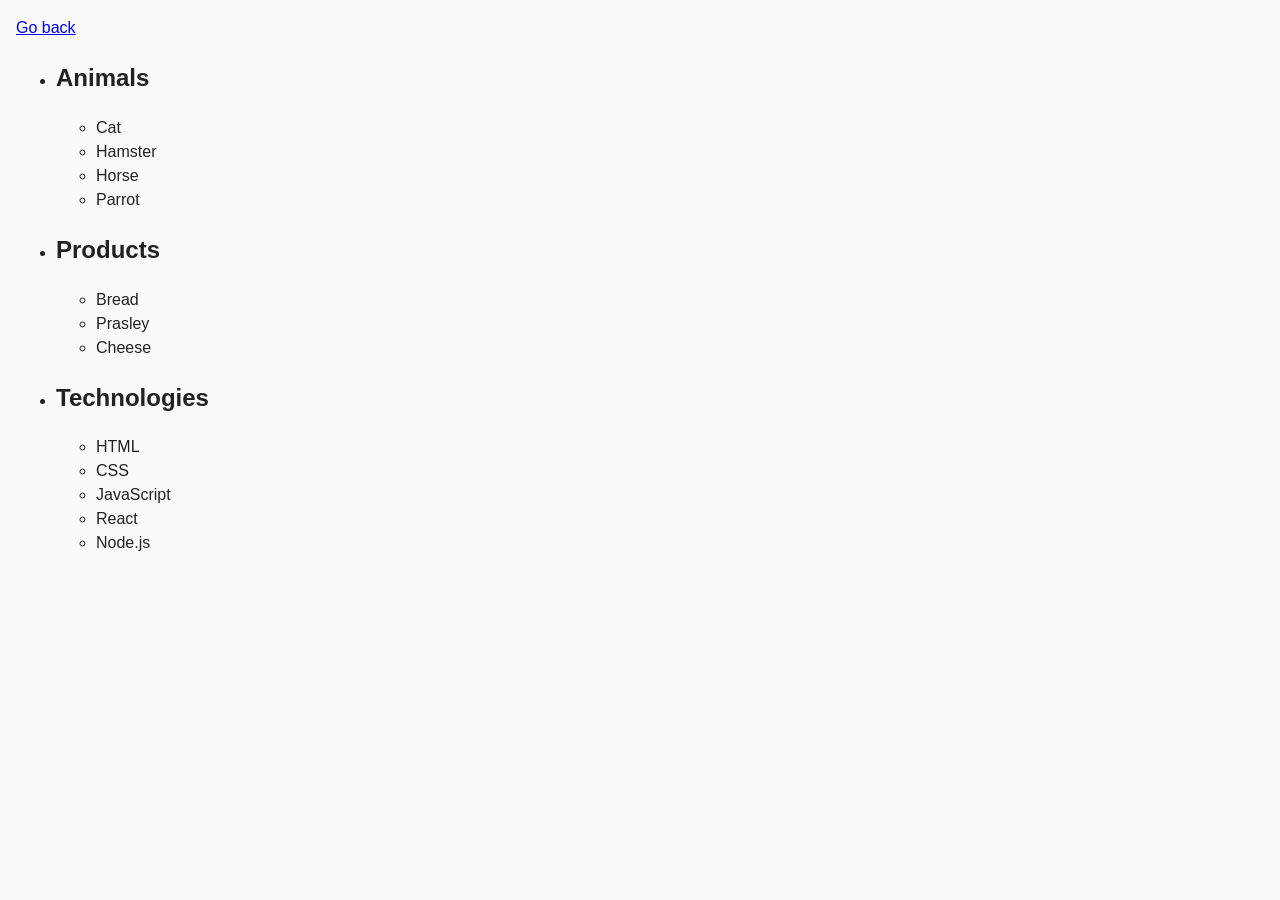
<file: task-01.html>
<!DOCTYPE html>
<html lang="ru">
  <head>
    <meta charset="UTF-8" />
    <meta http-equiv="X-UA-Compatible" content="IE=edge" />
    <meta name="viewport" content="width=device-width, initial-scale=1.0" />
    <title>Task 1</title>
    <link rel="stylesheet" href="css/common.css" />
  </head>
  <body>
    <p><a href="index.html">Go back</a></p>

    <ul id="categories">
      <li class="item">
        <h2>Animals</h2>

        <ul>
          <li>Cat</li>
          <li>Hamster</li>
          <li>Horse</li>
          <li>Parrot</li>
        </ul>
      </li>
      <li class="item">
        <h2>Products</h2>

        <ul>
          <li>Bread</li>
          <li>Prasley</li>
          <li>Cheese</li>
        </ul>
      </li>
      <li class="item">
        <h2>Technologies</h2>

        <ul>
          <li>HTML</li>
          <li>CSS</li>
          <li>JavaScript</li>
          <li>React</li>
          <li>Node.js</li>
        </ul>
      </li>
    </ul>

    <script src="js/task-01.js" type="module"></script>
  </body>
</html>
</file>
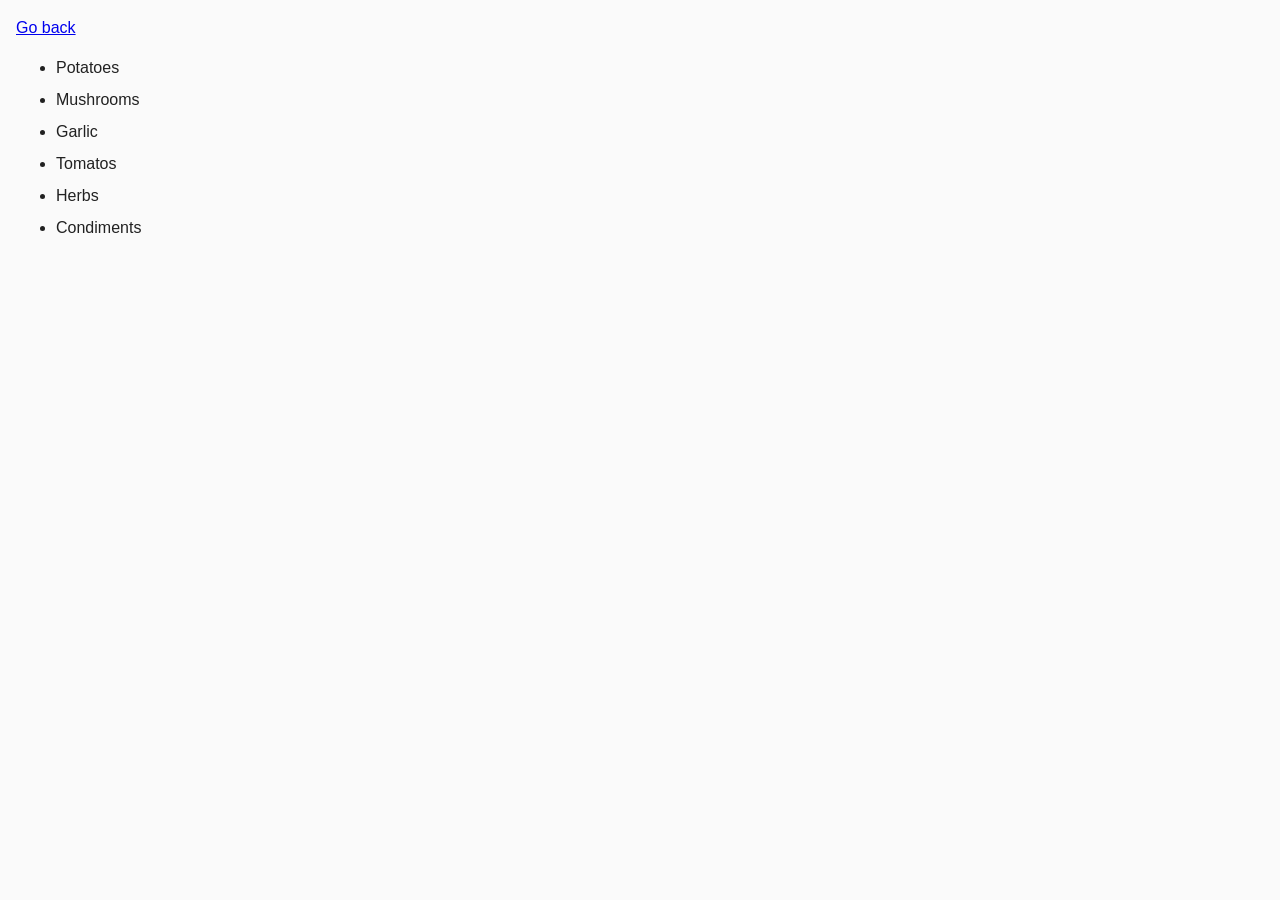
<file: task-02.html>
<!DOCTYPE html>
<html lang="ru">
  <head>
    <meta charset="UTF-8" />
    <meta http-equiv="X-UA-Compatible" content="IE=edge" />
    <meta name="viewport" content="width=device-width, initial-scale=1.0" />
    <title>Task 2</title>
    <link rel="stylesheet" href="css/common.css" />
    <style>
      .item {
        font-weight: 500;
      }

      .item:not(:last-child) {
        margin-bottom: 8px;
      }
    </style>
  </head>
  <body>
    <p><a href="index.html">Go back</a></p>

    <ul id="ingredients"></ul>

    <script src="js/task-02.js" type="module"></script>
  </body>
</html>
</file>
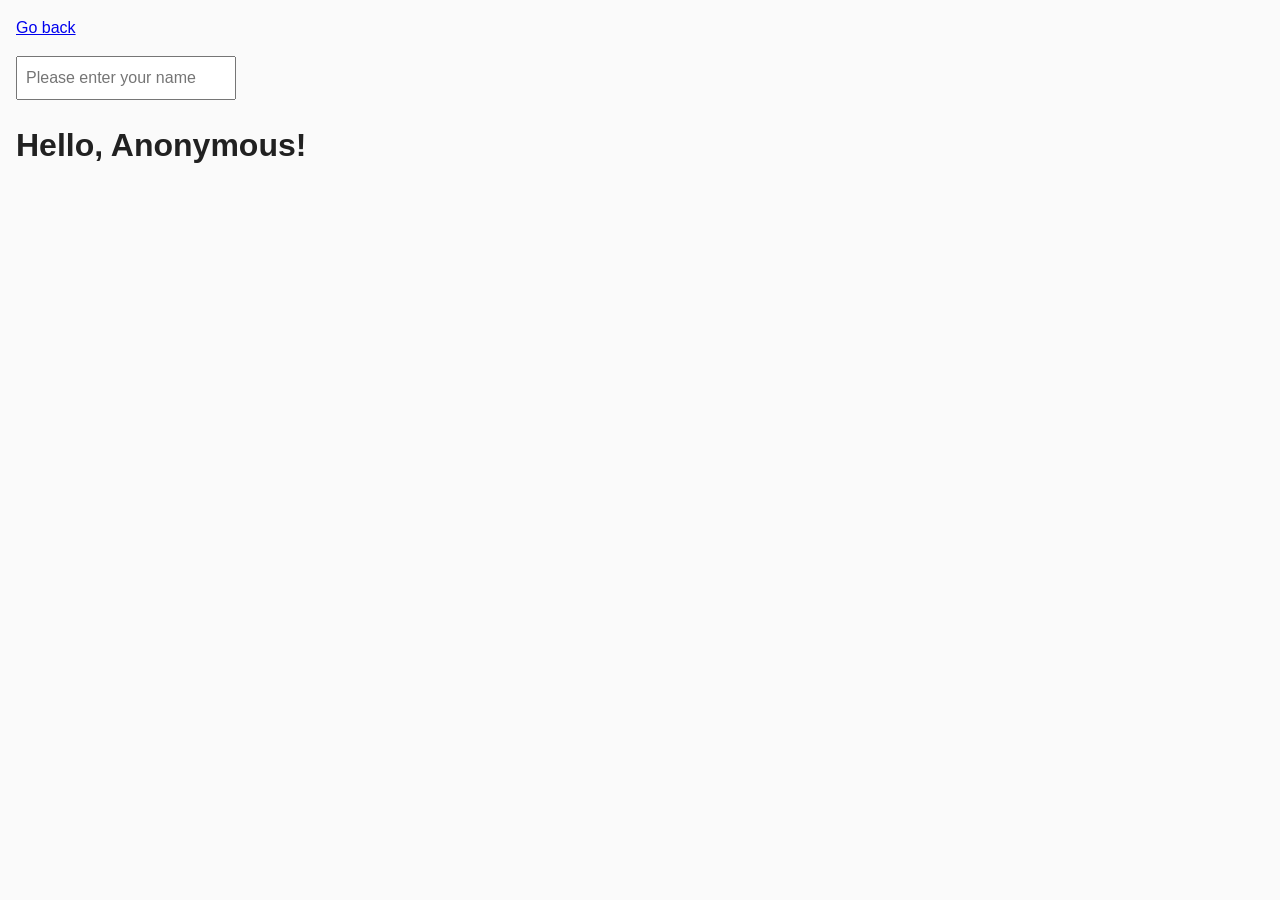
<file: task-05.html>
<!DOCTYPE html>
<html lang="ru">
  <head>
    <meta charset="UTF-8" />
    <meta http-equiv="X-UA-Compatible" content="IE=edge" />
    <meta name="viewport" content="width=device-width, initial-scale=1.0" />
    <title>Task 5</title>
    <link rel="stylesheet" href="css/common.css" />
  </head>
  <body>
    <p><a href="index.html">Go back</a></p>

    <input type="text" id="name-input" placeholder="Please enter your name" />
    <h1>Hello, <span id="name-output">Anonymous</span>!</h1>

    <script src="js/task-05.js" type="module"></script>
  </body>
</html>
</file>
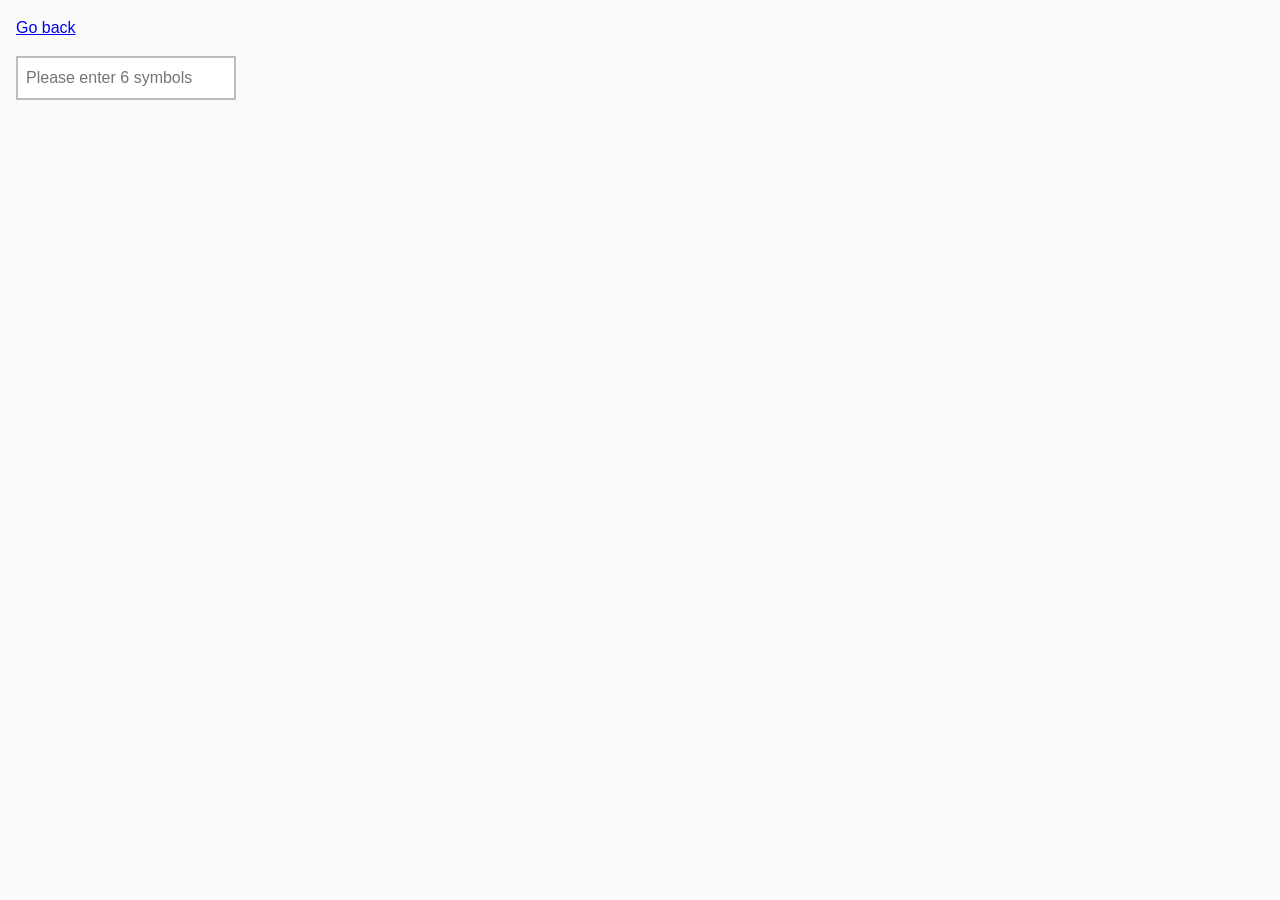
<file: task-06.html>
<!DOCTYPE html>
<html lang="ru">
  <head>
    <meta charset="UTF-8" />
    <meta http-equiv="X-UA-Compatible" content="IE=edge" />
    <meta name="viewport" content="width=device-width, initial-scale=1.0" />
    <title>Task 6</title>
    <link rel="stylesheet" href="css/common.css" />
    <style>
      #validation-input {
        border: 2px solid #bdbdbd;
      }

      #validation-input.valid {
        border-color: #4caf50;
      }

      #validation-input.invalid {
        border-color: #f44336;
      }
    </style>
  </head>
  <body>
    <p><a href="index.html">Go back</a></p>

    <input
      type="text"
      id="validation-input"
      data-length="6"
      placeholder="Please enter 6 symbols"
    />

    <script src="js/task-06.js" type="module"></script>
  </body>
</html>
</file>
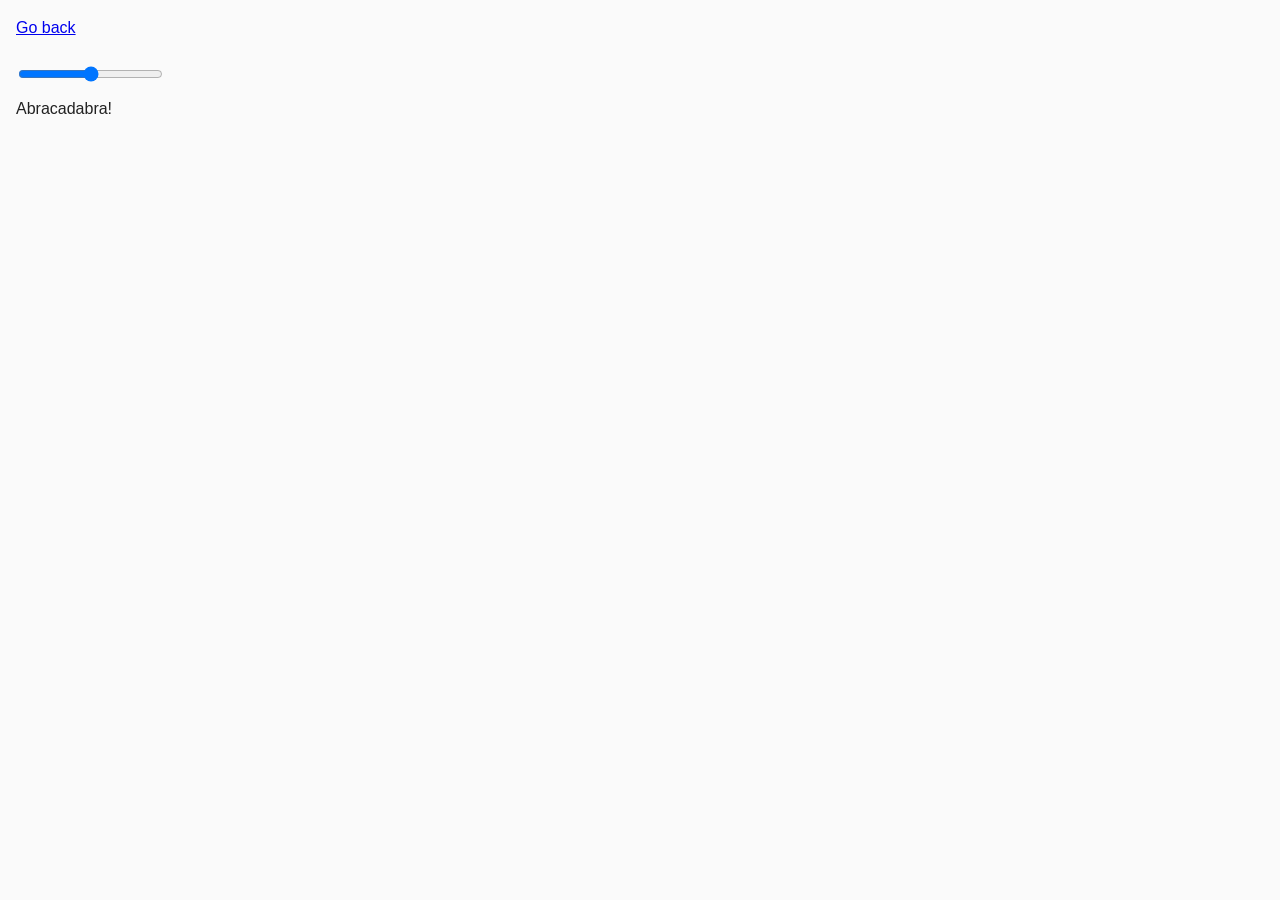
<file: task-07.html>
<!DOCTYPE html>
<html lang="ru">
  <head>
    <meta charset="UTF-8" />
    <meta http-equiv="X-UA-Compatible" content="IE=edge" />
    <meta name="viewport" content="width=device-width, initial-scale=1.0" />
    <title>Task 7</title>
    <link rel="stylesheet" href="css/common.css" />
  </head>
  <body>
    <p><a href="index.html">Go back</a></p>

    <input id="font-size-control" type="range" min="16" max="96" />
    <br />
    <span id="text">Abracadabra!</span>

    <script src="js/task-07.js" type="module"></script>
  </body>
</html>
</file>
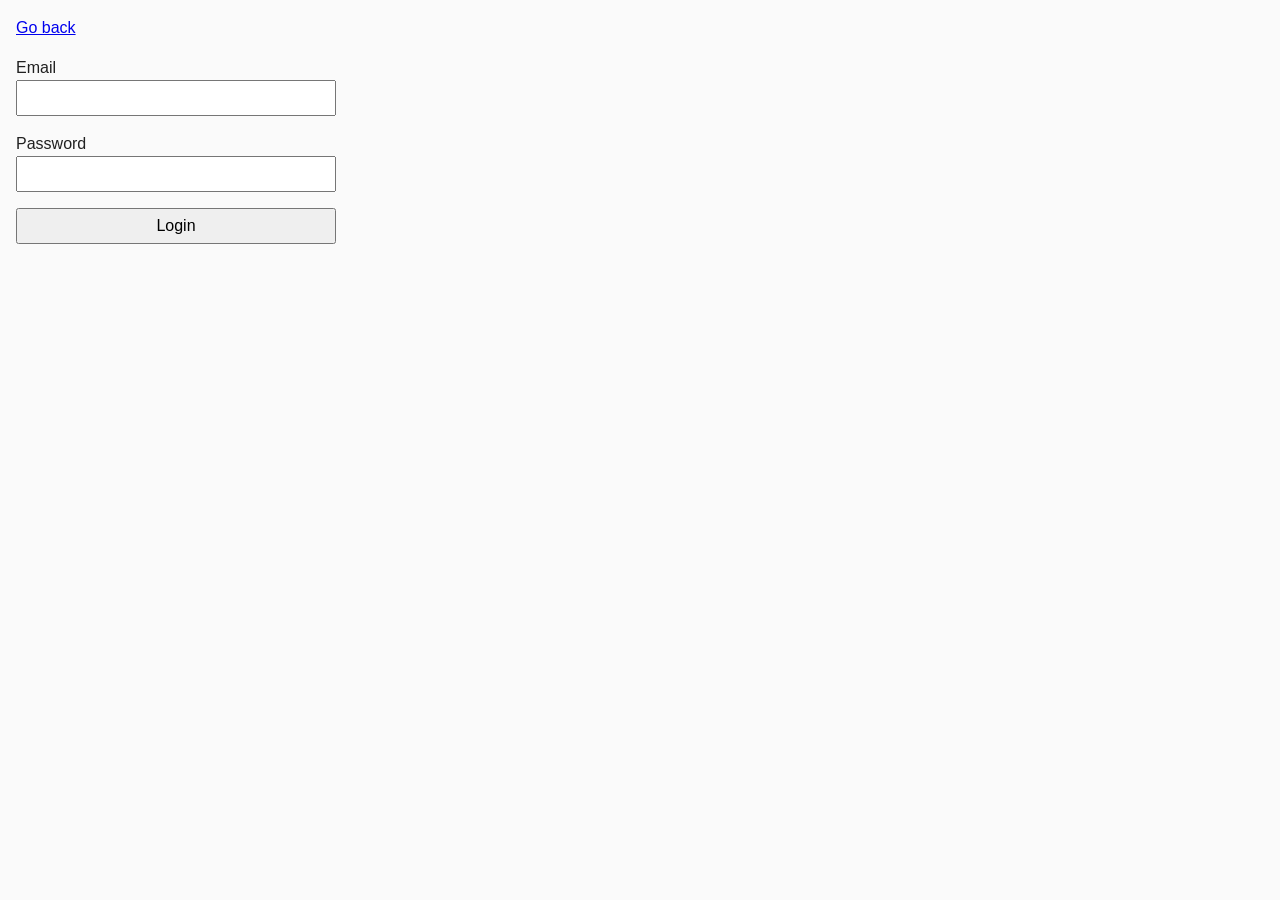
<file: task-08.html>
<!DOCTYPE html>
<html lang="ru">
  <head>
    <meta charset="UTF-8" />
    <meta http-equiv="X-UA-Compatible" content="IE=edge" />
    <meta name="viewport" content="width=device-width, initial-scale=1.0" />
    <title>Task 8</title>
    <link rel="stylesheet" href="css/common.css" />
    <style>
      .login-form {
        max-width: 320px;
        display: flex;
        flex-direction: column;
      }

      .login-form label {
        margin-bottom: 16px;
      }

      .login-form input,
      .login-form button {
        width: 100%;
        padding: 4px;
        font: inherit;
      }
    </style>
  </head>
  <body>
    <p><a href="index.html">Go back</a></p>

    <form class="login-form">
      <label>
        Email
        <input type="email" name="email" />
      </label>
      <label>
        Password
        <input type="password" name="password" />
      </label>
      <button type="submit">Login</button>
    </form>

    <script src="js/task-08.js" type="module"></script>
  </body>
</html>
</file>
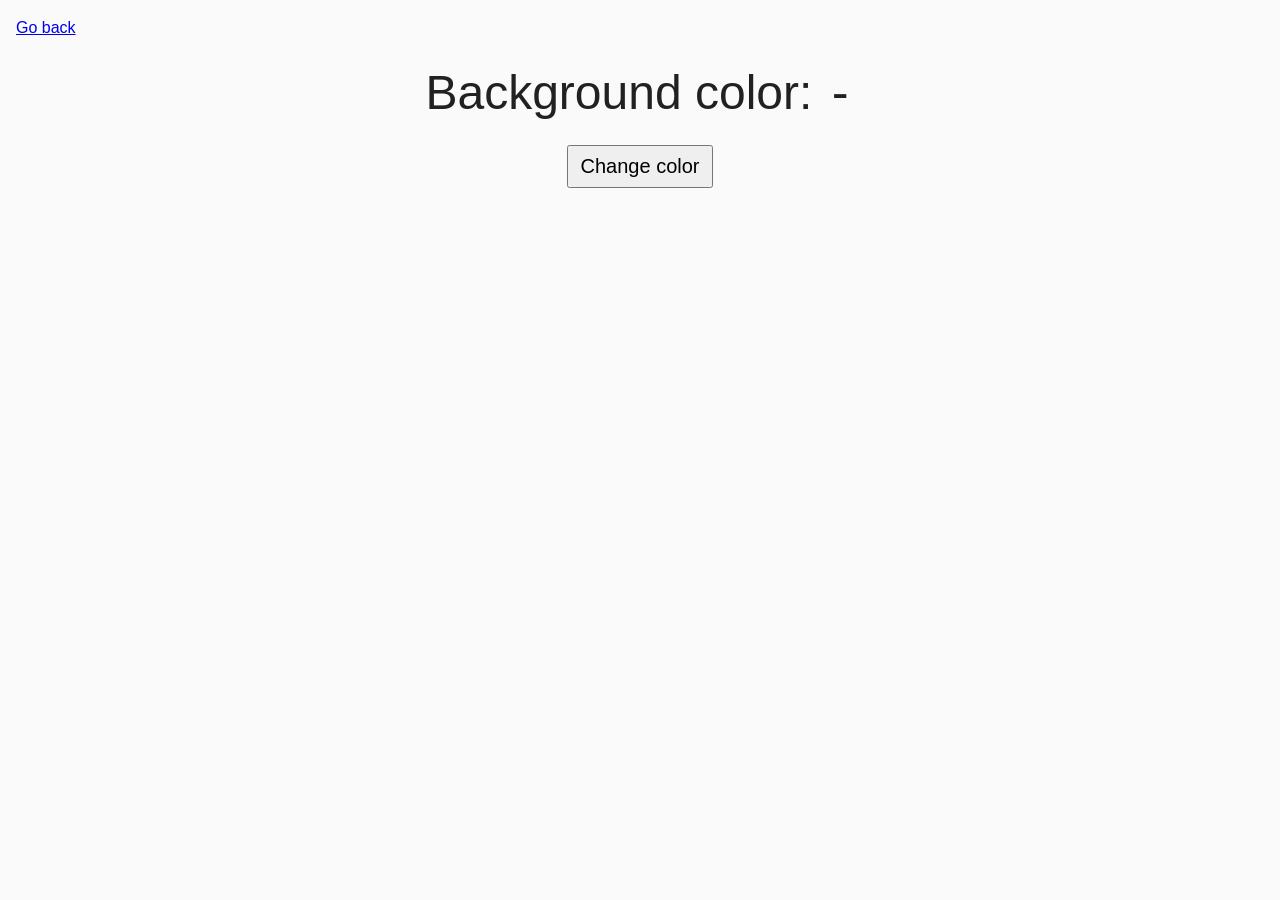
<file: task-09.html>
<!DOCTYPE html>
<html lang="ru">
  <head>
    <meta charset="UTF-8" />
    <meta http-equiv="X-UA-Compatible" content="IE=edge" />
    <meta name="viewport" content="width=device-width, initial-scale=1.0" />
    <title>Task 9</title>
    <link rel="stylesheet" href="css/common.css" />
    <style>
      .widget {
        text-align: center;
      }

      .widget p {
        margin-top: 0;
        margin-bottom: 16px;
        font-size: 48px;
      }

      .widget span {
        font-family: monospace;
      }

      .widget button {
        padding: 8px 12px;
        font-size: 20px;
        cursor: pointer;
      }
    </style>
  </head>
  <body>
    <p><a href="index.html">Go back</a></p>

    <div class="widget">
      <p>Background color: <span class="color">-</span></p>
      <button type="button" class="change-color">Change color</button>
    </div>

    <script src="js/task-09.js" type="module"></script>
  </body>
</html>
</file>
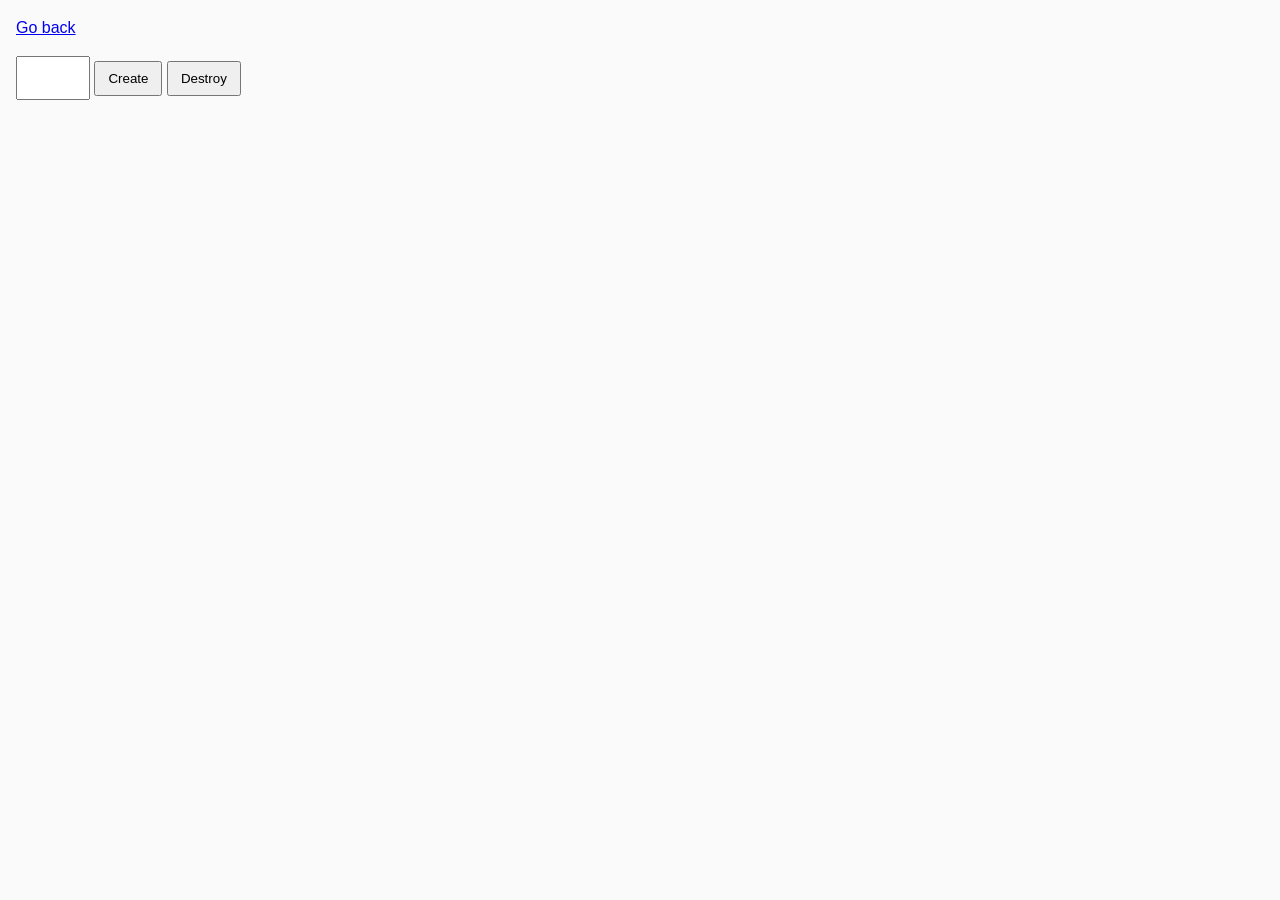
<file: task-10.html>
<!DOCTYPE html>
<html lang="ru">
  <head>
    <meta charset="UTF-8" />
    <meta http-equiv="X-UA-Compatible" content="IE=edge" />
    <meta name="viewport" content="width=device-width, initial-scale=1.0" />
    <title>Task 10 (optional)</title>
    <link rel="stylesheet" href="css/common.css" />
  </head>
  <body>
    <p><a href="index.html">Go back</a></p>

    <div id="controls">
      <input type="number" min="1" max="100" step="1" />
      <button type="button" data-create>Create</button>
      <button type="button" data-destroy>Destroy</button>
    </div>

    <div id="boxes"></div>

    <script src="js/task-10.js" type="module"></script>
  </body>
</html>
</file>
<file: css/common.css>
* {
  box-sizing: border-box;
}

body {
  margin: 16px;
  font-family: -apple-system, BlinkMacSystemFont, 'Segoe UI', Roboto, Oxygen,
    Ubuntu, Cantarell, 'Open Sans', 'Helvetica Neue', sans-serif;
  -webkit-font-smoothing: antialiased;
  -moz-osx-font-smoothing: grayscale;
  background-color: #fafafa;
  color: #212121;
  line-height: 1.5;
}

input {
  padding: 8px;
  font: inherit;
}

button {
  padding: 8px 12px;
  cursor: pointer;
}

.gallery {
  padding: 5px;
  max-width: 720x;
  display: flex;
  align-items: center;
  justify-content: space-between;
  gap: 15px;
}

.gallery_item {
 list-style: none;

}
.gallery_img {
  width: 100%;
}
</file>
